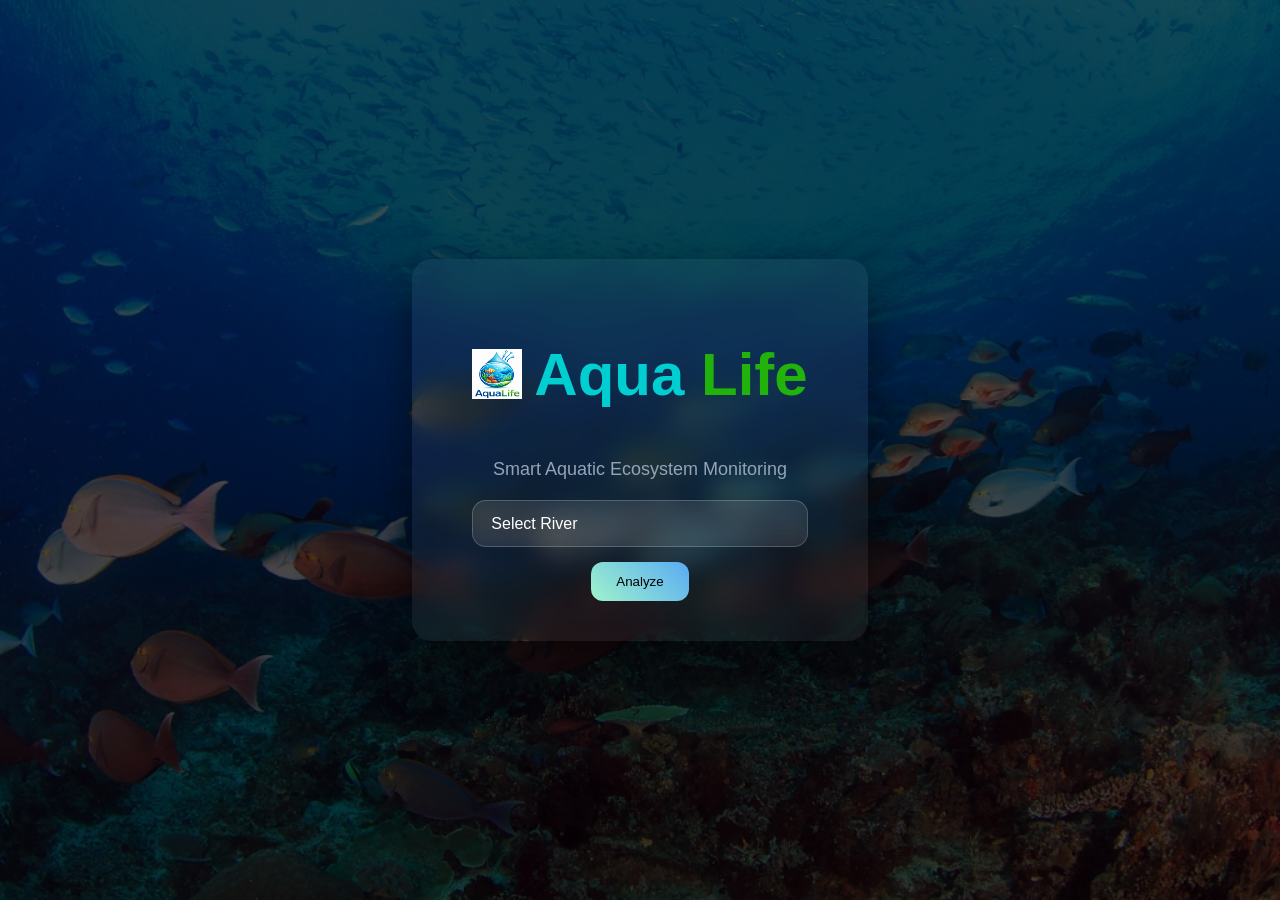
<file: index.html>
<!DOCTYPE html>

<html>

<head>
<meta name="viewport" content="width=device-width, initial-scale=1.0">
<title>AquaLife</title>
<link rel="stylesheet" href="style.css">
</head>

<body class="loading">

<!-- 🌊 RIPPLE LOADING SCREEN -->

<div id="loadingScreen">
  <div class="bowl">
    <div class="water"></div>
  </div>
  <p>Analyzing River Data...</p>
</div>

<div class="center">

  <div class="glass">

<div class="logo-box">
  <img src="logo.png" class="logo">

  <h1 class="title">
    <span class="aqua-part">Aqua</span>
    <span class="life-part">Life</span>
  </h1>
</div>

<p class="subtitle">Smart Aquatic Ecosystem Monitoring</p>

<div class="form-group">

  <select id="river">

    <option disabled selected>Select River</option>

    <option>Indus</option>
    <option>Ganga</option>
    <option>Brahmaputra</option>
    <option>Yamuna</option>
    <option>Sutlej</option>
    <option>Beas</option>
    <option>Chenab</option>
    <option>Jhelum</option>

    <option>Godavari</option>
    <option>Krishna</option>
    <option>Narmada</option>
    <option>Mahanadi</option>
    <option>Kaveri</option>
    <option>Tapti</option>
    <option>Sabarmati</option>

  </select>

  <button onclick="goToDashboard()">Analyze</button>

</div>

  </div>

</div>

<script>

function goToDashboard(){

  const river = document.getElementById("river").value;

  if(!river || river === "Select River"){
    alert("⚠️ Please select a river first!");
    return;
  }

  localStorage.setItem("river", river);

  /* show ripple loader */
  document.getElementById("loadingScreen").style.display = "flex";

  /* open dashboard after 4 seconds */
  setTimeout(function(){
    window.location.href = "dashboard.html";
  },4000);

}

</script>
<script>

window.addEventListener("load",function(){
  document.body.classList.remove("loading");
});

</script>

</body>
</html>
</file>
<file: style.css>
/* 🌍 GLOBAL */
body {
  margin: 0;
  font-family: Arial, sans-serif;
  color: white;
  min-height: 100vh;

  background:
    linear-gradient(rgba(0,0,0,0.65), rgba(0,0,0,0.75)),
    url('bg2.jpeg');

  background-size: cover;
  background-position: center;
  background-attachment: fixed;
}

/* hide page initially */
body.loading .center{
  visibility:hidden;
}

/* 🌟 CENTER (HOME PAGE) */
.center {
  display:flex;
  justify-content:center;
  align-items:center;
  height:100vh;
  animation:fadeUp 1s ease;
}

/* 💎 GLASS CARD */
.glass {
  background:rgba(255,255,255,0.05);
  padding:40px 60px;
  border-radius:20px;
  backdrop-filter:blur(12px);
  box-shadow:0 20px 50px rgba(0,0,0,0.5);
  text-align:center;
}

/* 🔰 LOGO */
.logo-box{
  display:flex;
  align-items:center;
  justify-content:center;
  gap:12px;
}

.logo{
  width:50px;
  height:50px;
}

/* 🏷 TITLE */
.title{
  font-size:60px;
  font-weight:bold;
}

.aqua-part{color:#00CED1;}
.life-part{color:#21B20C;}

.subtitle{
  font-size:18px;
  color:#94a3b8;
  margin-top:10px;
}

/* 📦 FORM */
.form-group{
  display:flex;
  flex-direction:column;
  align-items:center;
  gap:15px;
  margin-top:20px;
}

/* 🔽 PREMIUM DROPDOWN */
.select-wrapper{
  position:relative;
  width:240px;
}

select{
  width:100%;
  padding:14px 18px;
  border-radius:14px;
  border:1px solid rgba(255,255,255,0.2);
  font-size:16px;
  background:rgba(255,255,255,0.08);
  color:white;
  cursor:pointer;
  backdrop-filter:blur(10px);
  outline:none;
  appearance:none;
  transition:0.3s;
}

select:hover,
select:focus{
  border:1px solid #6df1d2;
  box-shadow:0 0 15px rgba(141, 179, 241, 0.888);
}

select option{
  background:#0f172a;
  color:white;
}

/* 🔘 BUTTON */
button{
  padding:12px 25px;
  border-radius:12px;
  border:none;
  background:linear-gradient(45deg,#9ff3cb,#59abf3);
  cursor:pointer;
  transition:0.3s;
}

button:hover{
  transform:translateY(-3px);
  box-shadow:0 8px 20px rgba(77,233,171,0.4);
}

/* ================================= */
/* 📊 DASHBOARD */
/* ================================= */

.container{
  padding:20px;
}

/* 🔝 TOP BAR */
.top-bar{
  display:flex;
  justify-content:space-between;
  align-items:center;
}

/* 🧾 CARDS */
.cards{
  display:grid;
  grid-template-columns:repeat(4,1fr);
  gap:15px;
  margin-top:20px;
}

.card{
  background:rgba(255,255,255,0.05);
  padding:20px;
  border-radius:12px;
  text-align:center;
  transition:0.3s;
}

/* 🔥 CARD HOVER */
.card:hover{
  transform:translateY(-8px) scale(1.05);
  box-shadow:0 10px 30px rgba(115,106,246,0.6);
}

/* 🟢 GOOD */
.card.good:hover{
  box-shadow:0 10px 30px rgba(34,197,94,0.6);
  border:1px solid #22c55e;
}

/* 🟡 MEDIUM */
.card.medium:hover{
  box-shadow:0 10px 30px rgba(234,179,8,0.6);
  border:1px solid #eab308;
}

/* 🔴 BAD */
.card.bad:hover{
  box-shadow:0 10px 30px rgba(239,68,68,0.6);
  border:1px solid #ef4444;
}

/* ❤️ HEALTH */
.health{
  font-size:22px;
  margin-top:15px;
}

.green{color:#22c55e;}
.yellow{color:#eab308;}
.red{color:#ef4444;}

/* 📊 CHARTS */
.charts-row{
  display:grid;
  grid-template-columns:1fr 1fr;
  gap:20px;
  margin-top:30px;
}

.chart-box{
  background:#020617;
  padding:20px;
  border-radius:12px;
}

canvas{
  height:260px!important;
}

/* 🗺 MAP */
#map{
  height:280px;
  margin-top:20px;
  border-radius:12px;
}

/* ⏳ LOADER */
#loader{
  position:fixed;
  width:100%;
  height:100%;
  background:#0f172a;
  display:flex;
  justify-content:center;
  align-items:center;
}

.spinner{
  width:50px;
  height:50px;
  border:5px solid #1e293b;
  border-top:5px solid #22c55e;
  border-radius:50%;
  animation:spin 1s linear infinite;
}

@keyframes spin{
  100%{transform:rotate(360deg);}
}

/* ✨ ANIMATION */
@keyframes fadeUp{
  from{
    opacity:0;
    transform:translateY(40px);
  }
  to{
    opacity:1;
    transform:translateY(0);
  }
}

/* ================================= */
/* 📱 MOBILE RESPONSIVE */
/* ================================= */

@media (max-width:768px){

  .glass{
    padding:25px;
  }

  .title{
    font-size:40px;
  }

  .subtitle{
    font-size:14px;
  }

  .container{
    padding:12px;
  }

  .top-bar{
    flex-direction:column;
    gap:10px;
    text-align:center;
  }

  .top-bar button{
    width:100%;
    max-width:220px;
  }

  .cards{
    grid-template-columns:repeat(2,1fr);
    gap:10px;
  }

  .card{
    padding:12px;
    font-size:14px;
  }

  .charts-row{
    grid-template-columns:1fr;
  }

  canvas{
    height:200px!important;
  }

  #map{
    height:200px;
  }

  button{
    width:100%;
  }

}

/* ================================= */
/* 💡 SUGGESTIONS SECTION */
/* ================================= */

#suggestions{
  margin-top:20px;
  padding:18px;
  border-radius:12px;
  background:rgba(255,255,255,0.05);
  line-height:1.6;
}

#suggestions h3{
  margin-top:0;
  color:#38bdf8;
}

#suggestions ul{
  padding-left:20px;
}

#suggestions li{
  margin-bottom:6px;
}

/* ================================= */
/* 🌊 WATER RIPPLE LOADER */
/* ================================= */

#loadingScreen{
  position:fixed;
  width:100%;
  height:100%;
  top:0;
  left:0;
  background:#020617;
  display:none;
  justify-content:center;
  align-items:center;
  flex-direction:column;
  z-index:9999;
}

/* 🌊 WATER BOWL LOADER */

.bowl{
  width:120px;
  height:120px;
  border:6px solid #38bdf8;
  border-radius:50%;
  position:relative;
  overflow:hidden;
}

.water{
  position:absolute;
  bottom:0;
  width:100%;
  height:0%;
  background:linear-gradient(#38bdf8,#0ea5e9);
  animation:fillWater 4s ease-in-out forwards;
}

@keyframes fillWater{
  0%{height:0%;}
  100%{height:100%;}
}
</file>
